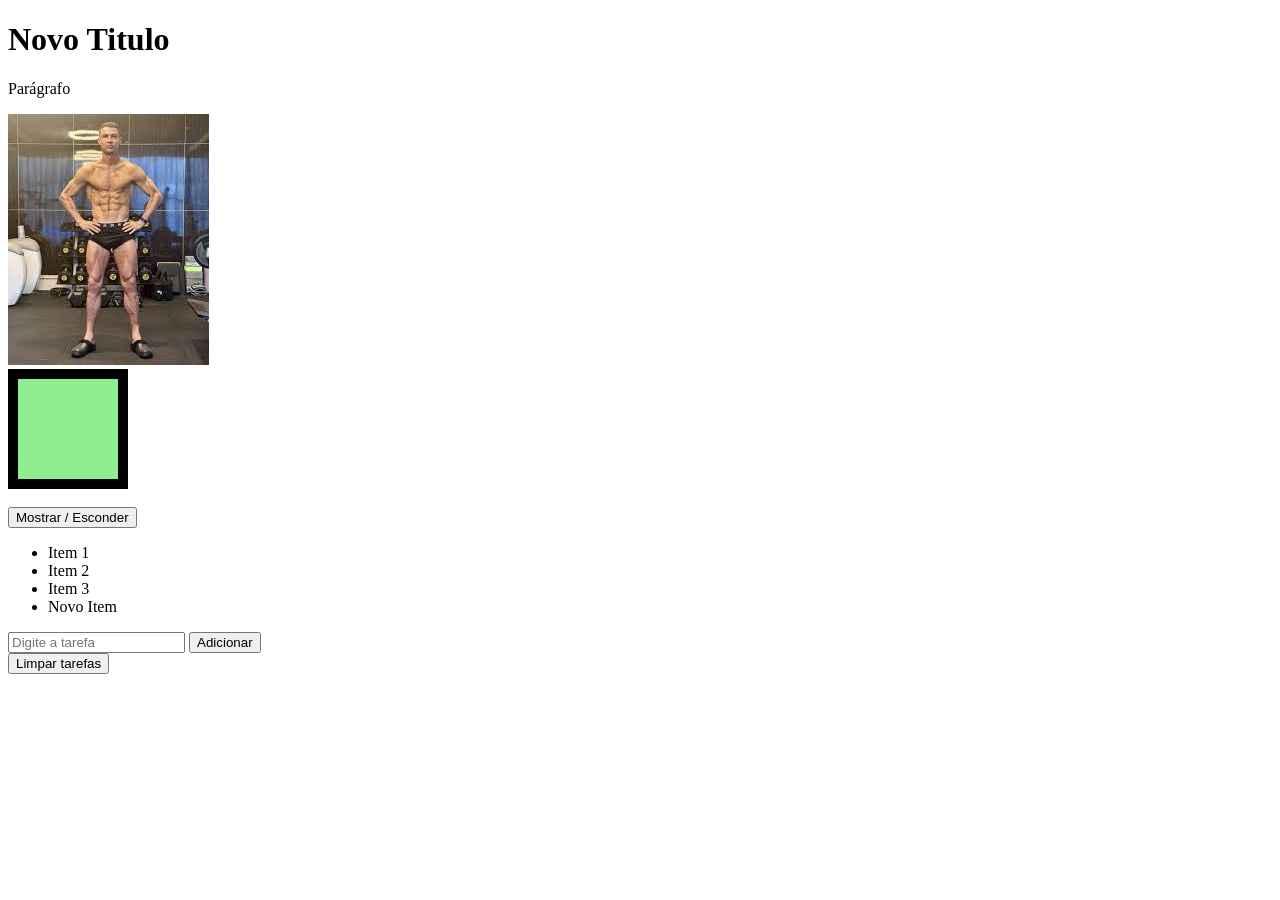
<file: Aula 8/index.html>
<!DOCTYPE html>
<html lang="en">
  <head>
    <meta charset="UTF-8" />
    <meta name="viewport" content="width=device-width, initial-scale=1.0" />
    <title>Document</title>
    <link rel="stylesheet" href="styles.css" />
  </head>
  <body>
    <h1>Título</h1>
    <div id="container"></div>
    <img src="#" />
    <!--inserindo pelo js-->
    <div class="box"></div>
    <br />
    <button id="btn">Mostrar / Esconder</button>

    <ul>
      <li>Item 1</li>
      <li>Item 2</li>
      <li>Item 3</li>
    </ul>

    <form id="form-tarefa">
      <input
        type="text" id="input-tarefa" placeholder = "Digite a tarefa"   required/>
      <button>Adicionar</button>
    </form>
    <button id="btn-limpar">Limpar tarefas</button>
    <ul id="lista-tarefas"></ul>

    <script src="script.js"></script>
  </body>
</html>
</file>
<file: Aula 8/styles.css>
.oculto{
    display: none;
    
}
</file>
